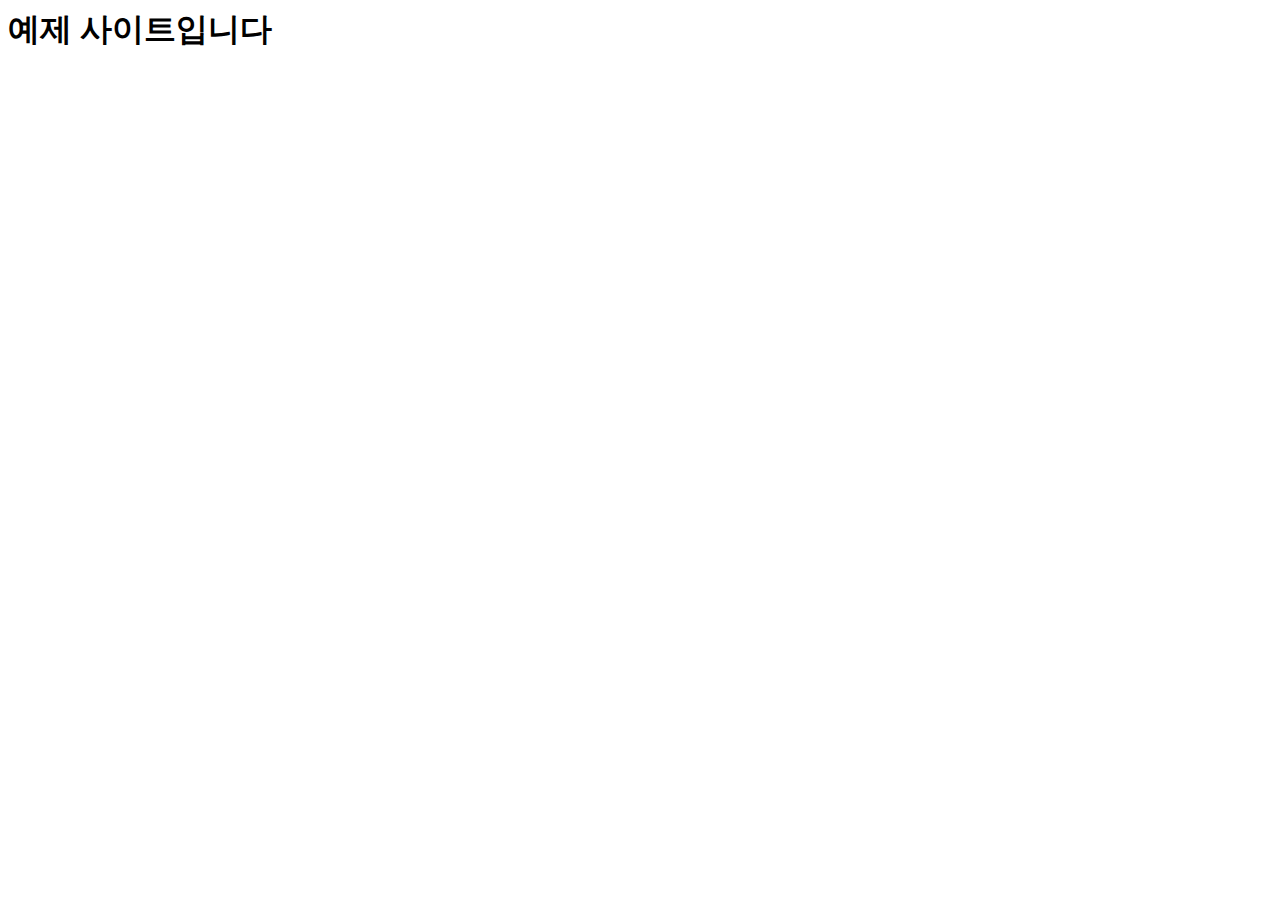
<file: example/templates/index.html>
<html lang="en">
<head>
    <meta charset="UTF-8">
    <meta http-equiv="X-UA-Compatible" content="IE=edge">
    <meta name="viewport" content="width=device-width, initial-scale=1.0">
    <title>Index 페이지</title>
</head>
<body>
    <h1>예제 사이트입니다</h1>
</body>
</html>
</file>
